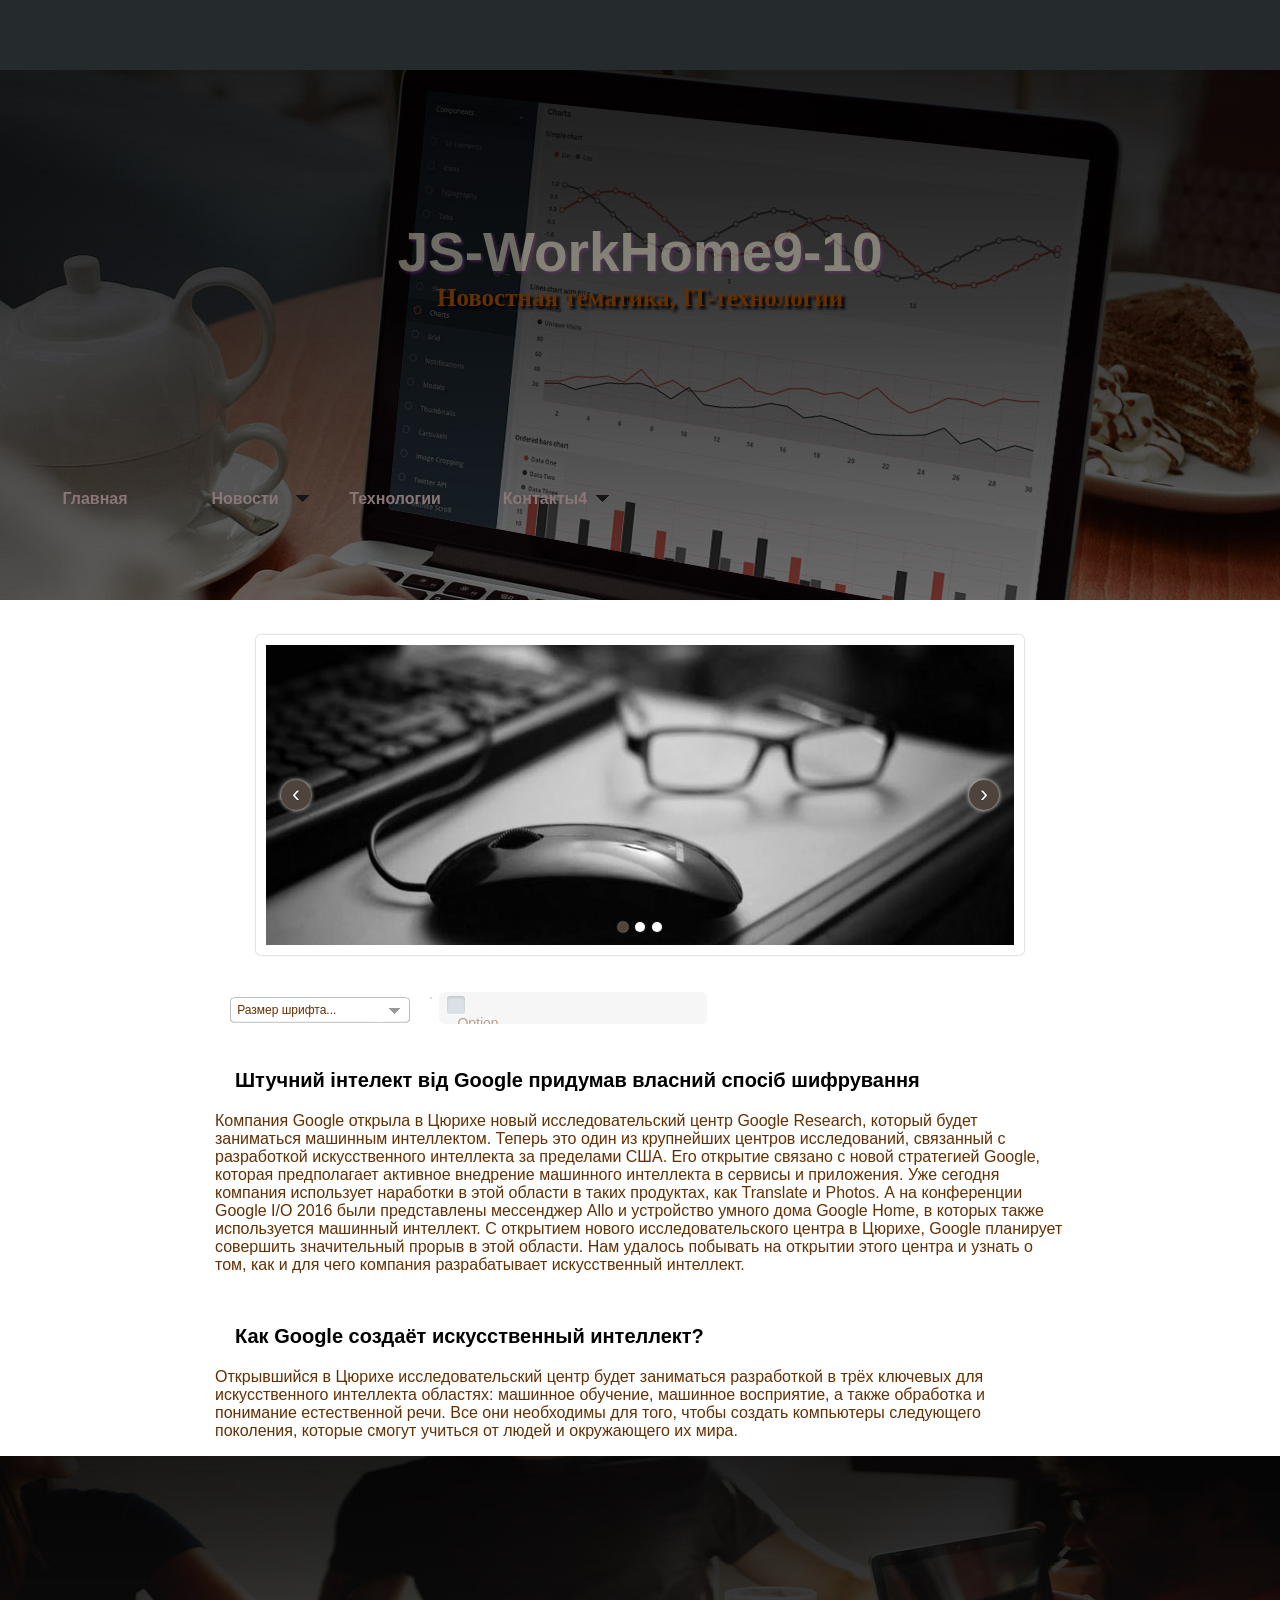
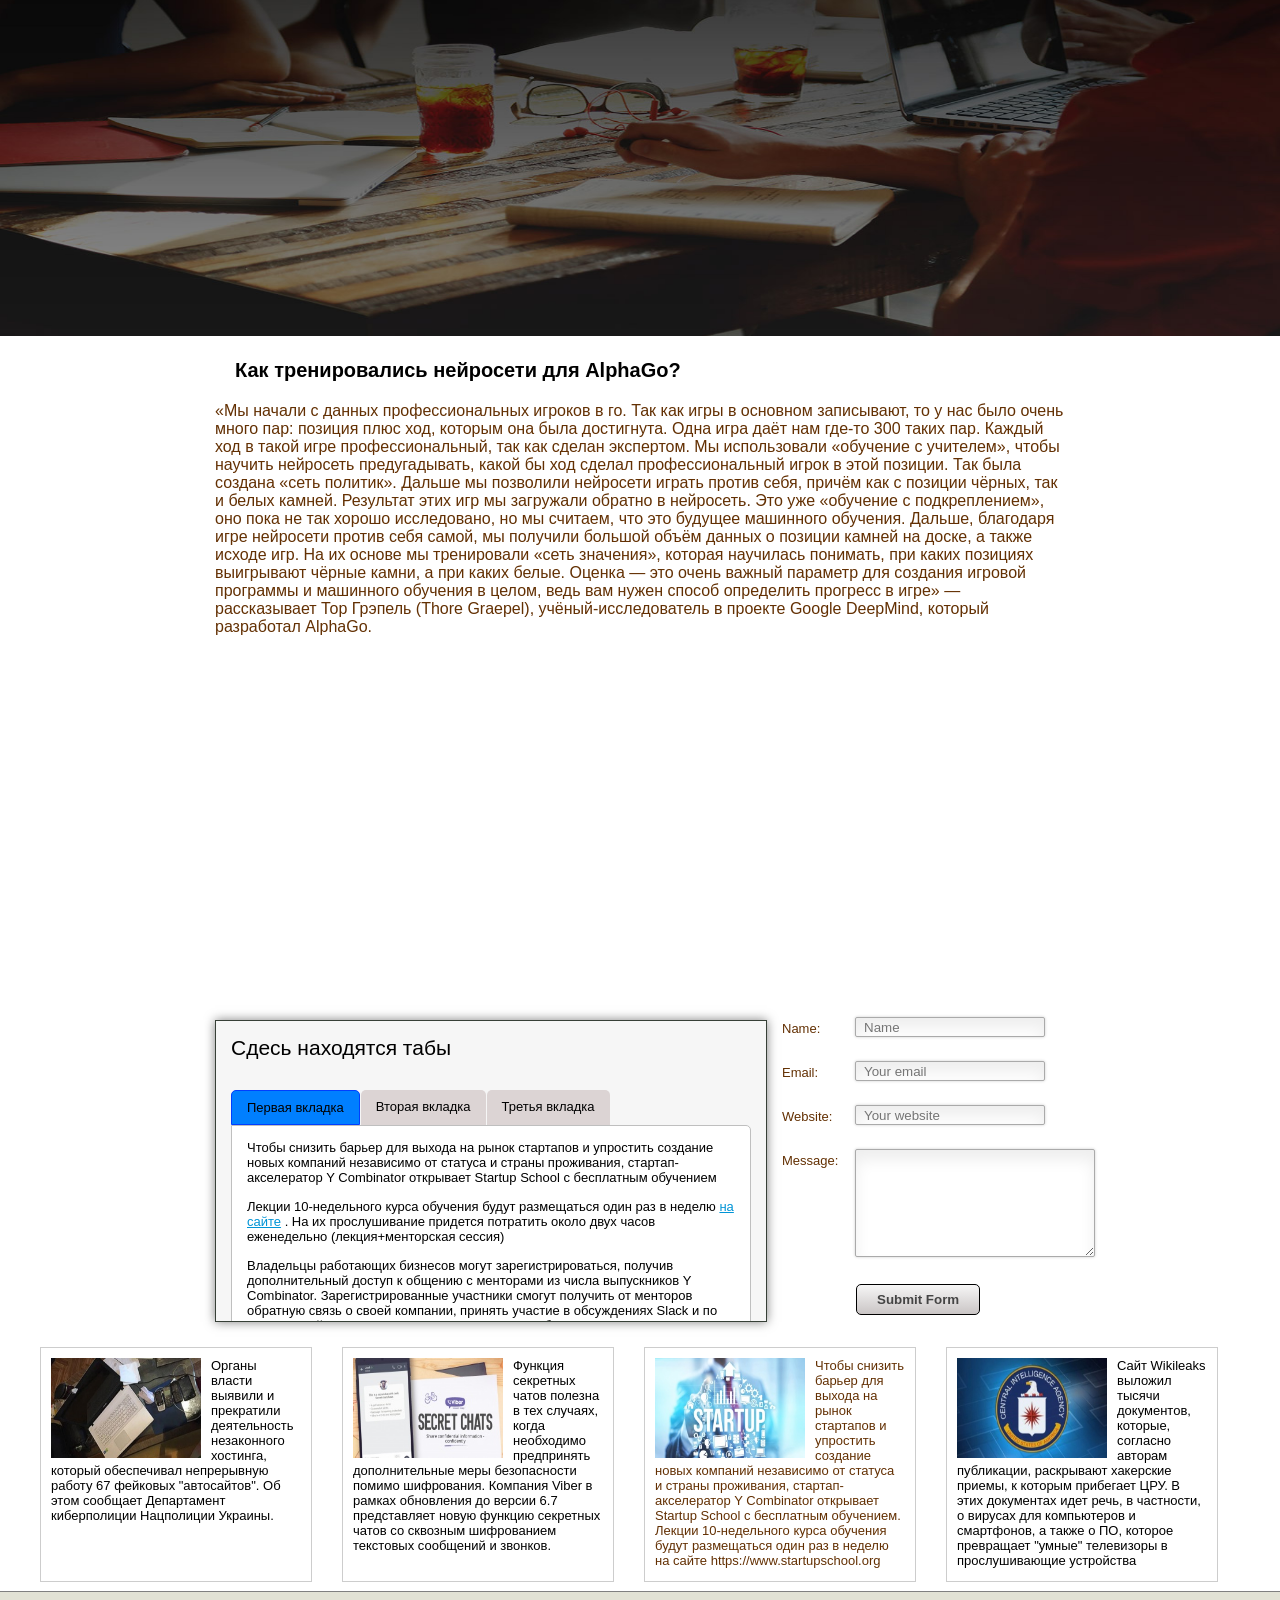
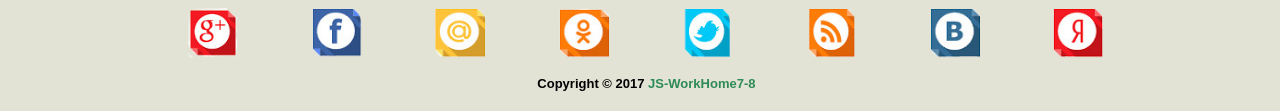
<file: index.html>
<!DOCTYPE html>
<html>
	<head>
		<title>JS-WorkHome9-10</title>
		<meta charset="UTF-8"/>
		<meta name="viewport" content="width=device-width, initial-scale=1.0" />
		<link href="css/style.css" rel="stylesheet" type="text/css" />
		<link href="css/jcarousel-style.css" rel="stylesheet" type="text/css" />

		<link href="css/cusel.css" rel="stylesheet" type="text/css" />
		<link href="css/checkbox.css" rel="stylesheet" type="text/css" />

		<script src="js/jquery-1.10.2.min.js" type="text/javascript"></script>		
		<script src="js/script-tabs.js"></script>
		<script src="js/jquery-tooltip.js"></script>

		<script src="js/modernizr.js"></script>

		<script src="js/cusel/jquery.js"></script>
		<script src="js/cusel/jquery.mousewheel.js"></script>
		<script src="js/cusel/jquery-migrate-1.1.1.min.js"></script>
		<script src="js/cusel/jScrollPane.js"></script>
		<script src="js/cusel/script-cusel.js"></script>	 
	</head>
	
<body>
	    <div id="header_top"></div>
		
		<div id="header">
		    <h1>JS-WorkHome9-10</h1>
			<h2  title="JS-WorkHome9-10" style="">Новостная тематика, IT-технологии</h2>

            <menu id='hmenu'>
			    <ul class="menu">
			    <div><a href='#'>Главная</a></div>
				    <div onmouseover='toggleMenu(event,this)' onmouseout='parentMenuOut(event,this)'>
					    <a class='subm1'>Новости</a>
					    <div class='js_submenu' onmouseout='toggleMenu(event,this)'>
						  	<ul>
						  		<li><a href=''>Новости21</a></li>
								<li><a href=''>Новости22</a></li>
								<li onmouseover='toggleMenu(event,this)' onmouseout='parentMenuOut(event,this)'>
									<a class='subm0' href='' >Новости23</a>
									<div class='js_submenu' onmouseout='toggleMenu(event,this)'>
										<ul>
											<li onmouseover='toggleMenu(event,this)' onmouseout='parentMenuOut(event,this)'>
												<a class='subm0' href=''>Новости231</a>
												<div class='js_submenu' onmouseout='toggleMenu(event,this)'>
													<ul>
														<li><a href=''>Новости2311</a></li>
														<li ><a href=''>Новости2312</a></li>
														<li ><a href='' >Новости2313</a></li>
														<li><a href=''>Новости2314</a></li>
													</ul>
												</div>
											</li>
											<li><a href=''>Новости232</a></li>
										</ul>
									</div>	
								</li>
								<li><a href=''>Новости24</a></li>
						  	</ul>
					    </div>
				    </div>
				    <div><a href='#'>Технологии</a></div>
					<div onmouseover='toggleMenu(event,this)' onmouseout='parentMenuOut(event,this)'>
				  		<a class='subm1' href=''>Контакты4</a>
				  		<div class='js_submenu' onmouseout='toggleMenu(event,this)'>
							<ul>
								<li><a href=''>Контакты41</a></li>
								<li><a href=''>Контакты42</a></li>
								<li><a href=''>Контакты43</a></li>
							</ul>
						</div>
				    </div>
				</ul>
            </menu>
		</div>	
		<div class="content"  style="max-width: 860px"  >

			<div class="stage-wrapper clearfix">
		        <div class="stage clearfix">
		            <div class="stage-container">
		                <div class="jcarousel-wrapper">
		                    <div class="jcarousel" data-jcarousel="true">
		                        <ul class="clearfix" style="transition-duration: 0s; transition-timing-function: ease; transition-property: all; transform: translate3d(0px, 0px, 0px);">
		                            <li style="width: 748px;"><img src="images/office1.jpg" width="748" height="300" alt=""></li>
		                            <li style="width: 748px;"><img src="images/office2.jpg" width="748" height="300" alt=""></li>
		                            <li style="width: 748px;"><img src="images/office3.jpg" width="748" height="300" alt=""></li>
		                        </ul>
		                    </div>
		                    <a href="#" class="jcarousel-control-prev" data-jcarouselcontrol="true">‹</a>
		                    <a href="#" class="jcarousel-control-next" data-jcarouselcontrol="true">›</a>

		                    <p class="jcarousel-pagination" data-jcarouselpagination="true"><a href="http://sorgalla.com/jcarousel/#1" class="active">1</a><a href="#">2</a><a href="#">3</a></p>
		                </div>
		            </div>
		        </div>
		    </div>
			<div class="clear"></div>
			
			<div class="lineForm overflow-block">
				<label></label>
				<select class="left" id="" name="country" onchange= "onchange_size(this)">
			  		<option selected="selected" value="">Размер шрифта...</option>
			  		<option value="1">Размер "1"</option>
			  		<option value="2">Размер "2"</option>
			  		<option value="3">Размер "3"</option>
			  		<option value="4">Размер "4"</option>
			  		<option value="5">Размер "5"</option>
			  		<option value="6">Размер "6"</option>
			  		<option value="7">Размер "7"</option>
			  		<option value="8">Размер "8"</option>
			  		<option value="9">Размер "9"</option>
			  		<option value="10">Размер "10"</option>
				</select>
			</div>

			<section id="section_first">
				<div class="input">
					<input type="checkbox" >
					<label class="input" for="option3"> Option 1 </label></br>
					
					
					<input type="checkbox" >
					<label class="input" for="option3"> Option 2 </label></br>
					
					<input type="checkbox" >
					<label class="input" for="option4"> Option 3 </label></br>
		
				</div>
			</section>	
			<section id="section_last" style="display: none; background-color: rgba(158, 158, 158, 0.2); border-radius: 6px; padding: 5px 470px 5px 40px;">
				<form>
					<input id="option2" type="checkbox" >
					<label class="checkbox" for="option2"> Option 4 </label></br>
					
					<input id="option3" type="checkbox" >
					<label class="checkbox" for="option3"> Option 5 </label></br>
					
					<input id="option4" type="checkbox" >
					<label class="checkbox" for="option4"> Option 6 </label></br>
		
				</form>
			</section>	
			<div class="clear"></div>
		
				<div>	
				   <h3 ><strong>Штучний інтелект від Google придумав власний спосіб шифрування</strong></h3>
				   <p title="text" class="text" id="text">
						Компания Google открыла в Цюрихе новый исследовательский центр Google Research,
						который будет заниматься машинным интеллектом. Теперь это один из крупнейших 
						центров исследований, связанный с разработкой искусственного интеллекта за 
						пределами США. Его открытие связано с новой стратегией Google, которая 
						предполагает активное внедрение машинного интеллекта в сервисы и приложения. 
						Уже сегодня компания использует наработки в этой области в таких продуктах,
						как Translate и Photos. А на конференции Google I/O 2016 были представлены 
						мессенджер Allo и устройство умного дома Google Home, в которых также 
						используется машинный интеллект. С открытием нового исследовательского 
						центра в Цюрихе, Google планирует совершить значительный прорыв в этой 
						области. Нам удалось побывать на открытии этого центра и узнать о том, 
						как и для чего компания разрабатывает искусственный интеллект.
				   </p>
				   </br>
				  
				   <h3>Как Google создаёт искусственный интеллект?</h3>
				   <p class="">
						Открывшийся в Цюрихе исследовательский центр будет заниматься разработкой 
						в трёх ключевых для искусственного интеллекта областях: машинное обучение, 
						машинное восприятие, а также обработка и понимание естественной речи.
						Все они необходимы для того, чтобы создать компьютеры следующего поколения, 
						которые смогут учиться от людей и окружающего их мира.
				   </p>	   
				</div>
		</div>
				<div class="clear"></div>

				<div class="fon">
				    <img src = "images/bg2.jpg" class="" alt="картинка" title="" />
				</div>
		     
				<div class="content" style="max-width: 860px">
					<h3>Как тренировались нейросети для AlphaGo?</h3>	
					<p class="text">
						«Мы начали с данных профессиональных игроков в го. Так как игры в основном 
						записывают, то у нас было очень много пар: позиция плюс ход, которым она 
						была достигнута. Одна игра даёт нам где-то 300 таких пар. Каждый ход в такой 
						игре профессиональный, так как сделан экспертом. Мы использовали «обучение с 
						учителем», чтобы научить нейросеть предугадывать, какой бы ход сделал 
						профессиональный игрок в этой позиции. Так была создана «сеть политик». 
						Дальше мы позволили нейросети играть против себя, причём как с позиции чёрных,
						так и белых камней. Результат этих игр мы загружали обратно в нейросеть. 
						Это уже «обучение с подкреплением», оно пока не так хорошо исследовано, 
						но мы считаем, что это будущее машинного обучения. Дальше, благодаря игре 
						нейросети против себя самой, мы получили большой объём данных о позиции камней 
						на доске, а также исходе игр. На их основе мы тренировали «сеть значения», 
						которая научилась понимать, при каких позициях выигрывают чёрные камни, а при 
						каких белые. Оценка — это очень важный параметр для создания игровой программы
						и машинного обучения в целом, ведь вам нужен способ определить прогресс в игре» — рассказывает Тор Грэпель (Thore Graepel), учёный-исследователь в проекте Google DeepMind, который разработал AlphaGo.
					</p>
				</div>
				
	    <div class="content" style="max-width: 860px">
			<iframe style="" src="https://www.google.com/maps/embed?pb=!1m18!1m12!1m3!1d2541.867777474236!2d30.532261115175206!3d50.42493509708505!2m3!1f0!2f0!3f0!3m2!1i1024!2i768!4f13.1!3m3!1m2!1s0x40d4cf1a98f591a5%3A0xb201d076928c804e!2z0LLRg9C70LjRhtGPINCE0LLQs9C10L3QsCDQmtC-0L3QvtCy0LDQu9GM0YbRjywgMzYsINCa0LjRl9CyLCDQo9C60YDQsNC40L3QsCwgMDExMzM!5e0!3m2!1sru!2sua!4v1489599118522" width="860" height="350" frameborder="0" style="border:0" allowfullscreen>ss		
			</iframe>
		</div>

		<div class="content" style="max-width: 860px">
			<div> 
				<iframe name="tabs" src="moduli/frame.html" frameborder="0" class="iframe" id="tabs";></iframe>
			</div>
			
			
			<form class="contact_form" action="#" method="post" name="contact_form" style="">
		    	<ul>

			        <li>
			            <label for="name">Name:</label>
			            <input  type="text"  placeholder="Name" required />
			            <span class="form_hint">Name</span>
			        </li>
			       <li>
		                <label for="email">Email:</label>
		                <input type="email" name="email" placeholder="Your email" required />
		                <span class="form_hint">Your email</span>
		            </li>		      
			        <li>
			            <label for="website">Website:</label>
			            <input  type="text" name="email" placeholder="Your website" required/>
			            <span class="form_hint">Your website</span>
			        </li>
			        <li>
		                <label for="message">Message:</label>
		                <textarea name="message" cols="40" rows="6" required ></textarea>
		            </li>
			        <li>
			        	<button class="submit"  type="submit">Submit Form</button>
			        </li>
		    	</ul>
			</form>	
		</div>
		<div class="clear"></div>	

		<div class="content_bootom">						
			<div class="content1">				
				<p style="padding-bottom: 45px;" class="text">
					<a href="#"><img src="images/kiberpolicija.jpg" alt="" title="" class="lefting"/></a>
					Органы власти выявили и прекратили деятельность незаконного хостинга, который обеспечивал непрерывную работу 67 фейковых "автосайтов". Об этом сообщает Департамент киберполиции Нацполиции Украины.
				</p>
			</div>
			<div class="content1" >				
				<p style="padding-bottom: 15px;">
					<a href="#"><img src="images/viber.jpg" alt="" title="" class="lefting"/></a>
					Функция секретных чатов полезна в тех случаях, когда необходимо предпринять дополнительные меры безопасности помимо шифрования. Компания Viber в рамках обновления до версии 6.7 представляет новую функцию секретных чатов со сквозным шифрованием текстовых сообщений и звонков.
				</p>
			</div>
			<div class="content1  >				
				<p>
					<a href="#"><img src="images/startup.jpg" alt="" title="" class="lefting" style="color: #000;" /></a>
					Чтобы снизить барьер для выхода на рынок стартапов и упростить создание новых компаний независимо от статуса и страны проживания, стартап-акселератор Y Combinator открывает Startup School с бесплатным обучением.
					Лекции 10-недельного курса обучения будут размещаться один раз в неделю на сайте https://www.startupschool.org
				</p>
			</div>
			<div class="content1 text" >				
				<p>
					<a href="#"><img src="images/wikileaks.jpg" alt="" title="" class="lefting"/></a>
					Сайт Wikileaks выложил тысячи документов, которые, согласно авторам публикации, раскрывают хакерские приемы, к которым прибегает ЦРУ. В этих документах идет речь, в частности, о вирусах для компьютеров и смартфонов, а также о ПО, которое превращает "умные" телевизоры в прослушивающие устройства
				</p>
			</div>
						
		</div>
		<div class="clear"></div>

		<article id= "footer">
			<a href="https://www.google.com.ua/?gfe_rd=cr&ei=k2H_V8vQDo-EtAGEu5ywDA&gws_rd=ssl" target="blank" style="padding-left: 60px;"><img src="images/google.png" alt="google" title="google" /></a>
			<a href="https://uk-ua.facebook.com/" target="blank"><img src="images/faceboock.png" alt="faceboock" title="faceboock" /></a>				
			<a href="https://mail.ru/" target="blank"><img src="images/mail.png" alt="mail" title="mail" /></a>
			<a href="https://ok.ru/" target="blank"><img src="images/Odnoklasniki.png" alt="Odnoklasniki" title="Odnoklasniki" /></a>
			<a href="https://twitter.com/?lang=ru" target="blank"><img src="images/twiter.png" alt="twiter" title="twiter" /></a>
			<a href="https://en.wikipedia.org/wiki/Tribble" target="blank"><img src="images/triblle.PNG" alt="triblle" title="triblle" /></a>
			<a href="http://vkontakte.ru/" target="blank"><img src="images/VK.png" alt="VK" title="VK" /></a>
			<a href="https://www.yandex.ua/" target="blank"><img src="images/Яndex.png" alt="Яndex" title="Я"/></a>
			<h6>Copyright &#169; 2017<span> JS-WorkHome7-8</span></h6>
		</article>

	  <script src="js/jquery.jcarousel.min.js"></script>

	<script>
        $(function () {
            var jcarousel = $('.jcarousel');

            jcarousel
                    .on('jcarousel:reload jcarousel:create', function () {
                        jcarousel.jcarousel('items').width(jcarousel.innerWidth());
                    })
                    .jcarousel({
                        wrap: 'circular',
                        transitions: Modernizr.csstransitions ? {
                            transforms:   Modernizr.csstransforms,
                            transforms3d: Modernizr.csstransforms3d,
                            easing:       'ease'
                        } : false
                    });

            $('.jcarousel-control-prev')
                    .on('jcarouselcontrol:active', function() {
                        $(this).removeClass('inactive');
                    })
                    .on('jcarouselcontrol:inactive', function() {
                        $(this).addClass('inactive');
                    })
                    .jcarouselControl({
                        target: '-=1'
                    });

            $('.jcarousel-control-next')
                    .on('jcarouselcontrol:active', function() {
                        $(this).removeClass('inactive');
                    })
                    .on('jcarouselcontrol:inactive', function() {
                        $(this).addClass('inactive');
                    })
                    .on('click', function(e) {
                        e.preventDefault();
                    })
                    .jcarouselControl({
                        target: '+=1'
                    });

            $('.jcarousel-pagination')
                    .on('jcarouselpagination:active', 'a', function() {
                        $(this).addClass('active');
                    })
                    .on('jcarouselpagination:inactive', 'a', function() {
                        $(this).removeClass('active');
                    })
                    .on('click', function(e) {
                        e.preventDefault();
                    })
                    .jcarouselPagination({
                        item: function(page) {
                            return '<a href="#' + page + '">' + page + '</a>';
                        }
                    });
        });
    </script>

     <script>
		$(document).ready(function(){

			//$("#section_last").css({display:'none'});

			$("#section_first").hide({
					effect: "drop",
					//easing: "linear",
					//times: 5,
					duration: 2000
					//effect: "drop",
					//size: 1,
					//duration: 2000
			});

			$("#section_last").show({
					effect: "drop",
					//easing: "liner",
					//'direction': "up",
					size: 40,
					duration: 4000
			});
		});
	</script>

	<script>
		//var text = document.getElementById("text");
		var text = document.querySelector('#text');

		function onchange_size(el) {
        	text.style.fontSize = el.value + "px"
        }
	</script>

	<script src="js/menu.js" type="text/javascript"></script>
    <script src="js/cusel/cusel.js"></script>

</body>
</html>
</file>
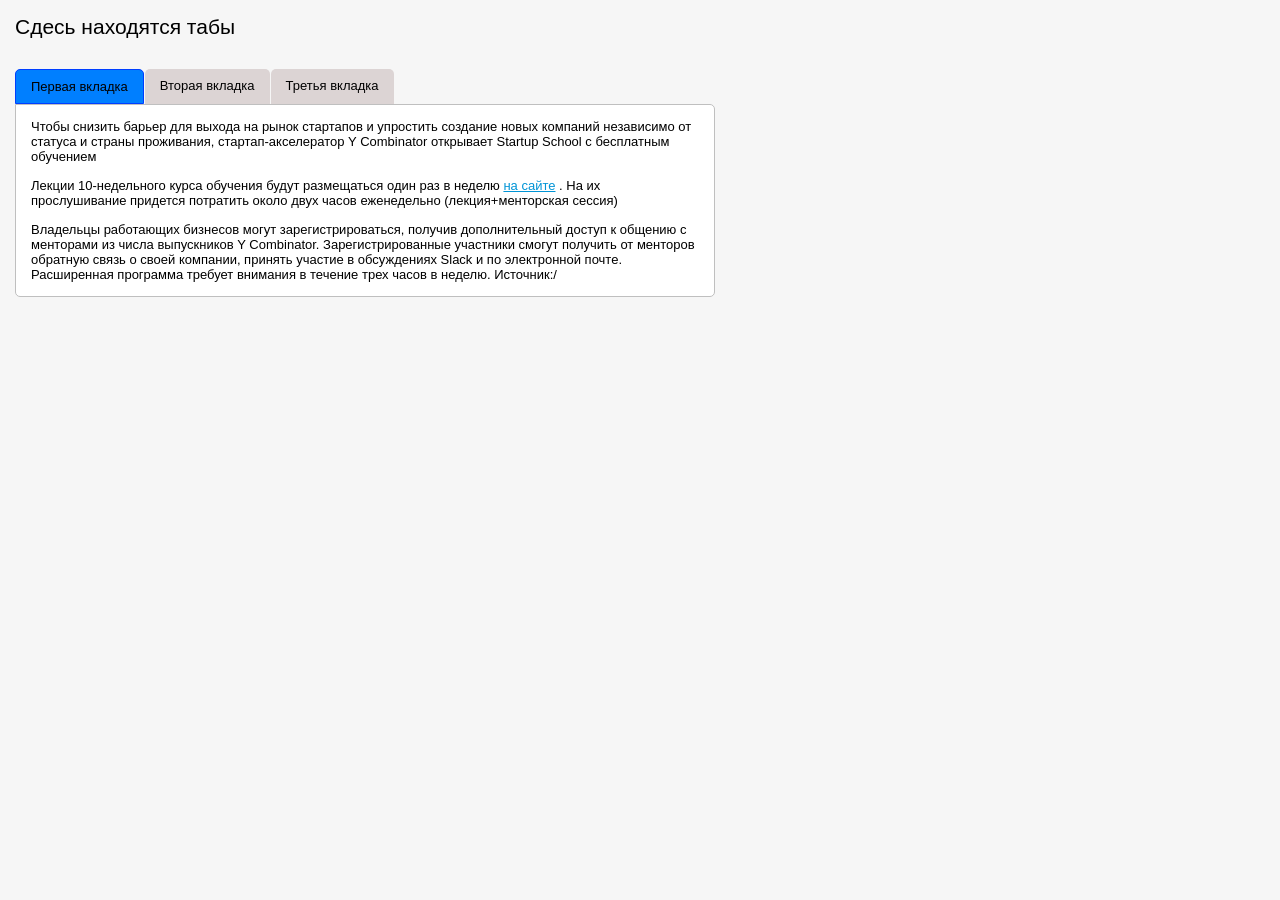
<file: moduli/frame.html>
<!DOCTYPE html>
<html>
	<head>
	<meta charset="UTF-8"/>
	<title>frame</title>
	<link href="../css/style-tabs.css" rel="stylesheet" type="text/css" />
	<script src="../js/jquery-1.10.2.min.js" type="text/javascript"></script>
	
	</head>

	<body>
		<h1 OnClick="alert('Сдесь находятся табы')">Сдесь находятся табы</h1>
		<div class="tabs">

			<ul class="tabs__caption">
				<li class="active">Первая вкладка</li>
				<li>Вторая вкладка</li>
				<li>Третья вкладка</li>
			</ul>

			<div class="tabs__content  active">
				<p>Чтобы снизить барьер для выхода на рынок стартапов и упростить создание новых компаний независимо от статуса и страны проживания, стартап-акселератор Y Combinator открывает Startup School с бесплатным обучением</p>
				<p>Лекции 10-недельного курса обучения будут размещаться один раз в неделю <a href="https://www.startupschool.org/">на сайте</a> . На их прослушивание придется потратить около двух часов еженедельно (лекция+менторская сессия)</p>
				<p>Владельцы работающих бизнесов могут зарегистрироваться, получив дополнительный доступ к общению с менторами из числа выпускников Y Combinator. Зарегистрированные участники смогут получить от менторов обратную связь о своей компании, принять участие в обсуждениях Slack и по электронной почте. Расширенная программа требует внимания в течение трех часов в неделю.
				<a href="https://delo.ua"></a> Источник:/</p>

			</div>

			<div class="tabs__content">
				<p>Сайт Wikileaks выложил тысячи документов, которые, согласно авторам публикации, раскрывают хакерские приемы, к которым прибегает ЦРУ. В этих документах идет речь, в частности, о вирусах для компьютеров и смартфонов, а также о ПО, которое превращает "умные" телевизоры в прослушивающие устройства</p>

				<p>Согласно этому массиву документов, в арсенале кибероружия, якобы имеющемся у Центрального разведывательного управления США, есть вирусы, которые могут заразить компьютеры с операционными системами Windows, Android, iOS, OSX и Linux, а также интернет-роутеры.</p>

				<p>Часть этого программного обеспечения, как утверждается, была разработана в США, однако британская разведка МИ-5 помогла американцам в разработке софтвера для проникновения в телевизоры Samsung.</p>

				<p>Если верить документам от июня 2014 года, хакерская атака против телевизоров Samsung серии F8000 носила кодовое название Weeping Angel ("Плачущий ангел").
				</p>
			</div>

			<div class="tabs__content">
				<p>Компания Viber в рамках обновления до версии 6.7 представляет новую функцию секретных чатов со сквозным шифрованием текстовых сообщений и звонков<a href="https://delo.ua/tech/viber-zapustil-sekretnye-chaty-328953/">Источник:</a></p>

				<p>Что такое функция секретных чатов:</p>

				<p>1. В секретных чатах можно установить таймер самоуничтожения для всех сообщений, отправляемых в чат.</p>
				<p>2. В секретных чатах отключена функция пересылки сообщений.</p>
				<p>3.Если один из участников попытается сделать скриншот переписки, эта функция будет либо полностью недоступна, либо остальные участники немедленно получат сообщение об этом прямо в окне чата.</p>
				<p>4. В то же время любая коммуникация пользователей по-прежнему защищена по технологии сквозного шифрования Viber и недоступна третьим лицам.</p>
				<p>Мессенджер позволяет вести одновременно два чата с одним и тем же собеседником или группой, при этом один из чатов будет обычным, а второй — секретным. Пользователи смогут узнать, какой из этих двух чатов является секретным, по значку замка на иконке чата. Начало секретного чата из уже существующего обычного чата не приведет к удалению или замене обычного чата, а просто создаст отдельный чат.</p>
				<p>В обычных чатах Viber существует таймер самоуничтожения для отдельных сообщений, содержащих фотографии или видео, тогда как в секретных чатах предусмотрена возможность применить таймер самоуничтожения ко всем сообщениям, отправляемым в чат.</p>
				<p>Пользователи могут скрыть свои секретные чаты и вновь обращаться к ним позднее, указав PIN-код. Для этого после создания секретного чата необходимо найти его в списке чатов, сделать свайп влево и нажать на кнопку "Скрыть".</p>

			</div>

		</div>
		<script src="../js/script-tabs.js"></script>
		
	</body>
</html>
</file>
<file: css/style.css>
body {
	margin: 0;
	padding: 0;
	background-image: #fff;
	font: normal small "Trebuchet MS", Arial, Helvetica, sans-serif;
	color: #633003;
}
a{
	text-decoration: none;
	color: #888A35;
	font-size: 55px;
    text-shadow: #944646 2px 2px 3px;
}
.clear{
	clear: both;
}
/* ===================================== header ===================================== */
#header_top {
    background-color: #252b2c;
    padding: 35px 0px;
}
#header{
	background: url("../images/header.jpg") no-repeat;
	height: 530px;
	text-align:  center;
	
}

#header h1{
	margin: 0 auto;
	text-decoration: none;
	padding-top: 150px;	
	opacity: 0.4; 
	font-size: 55px;
    color: cornsilk;
	text-shadow: #7f358c 2px 2px 3px;
}
#header h2{
	text-shadow: black 3px 3px 3px;
	font-size: 25px;
	font-family: segoe print;
	width: 540px; 
	margin: 0 auto
}
/* ===== menu =====*/
#hmenu{
	font-size: 14px;
    margin: 0;
    padding: 0;
	padding-top: 170px;
	margin-left: 20px;
    list-style-type: none;
    text-align: center;
    float: left;
    width: 700px;
    position:relative;
    z-index:10; 
	/*

	text-align: center; 
	position:relative; 
	height:1%; z-index:10;
	*/
}
#hmenu div{float:left;	width: 150px;}
#hmenu ul {list-style:none;	margin:0; padding:0;}
#hmenu a {
	display: block;
  	height: 24px;
  	padding: 8px 15px 3px 15px;
	color: #8a7676;;
	text-decoration: none;
	border: none;
	text-shadow: none;
	font: bold 16px Arial;
	width: 120px;
}
#hmenu a:link, #hmenu a:visited { background-color:transparent;}
#hmenu a:hover { color: #bbae2b;  outline: 1px solid gray;	/*background-color:#dbfbcc;*/}
/*---Общая часть----*/
div.js_submenu{
  	visibility:hidden;
	position:absolute;
	width: 200px;
 	background-color:;
  	/*border:1px solid #00CC00;*/
}
/*Менюшки разного направления и ширины, поэтому две картинки и три смещения*/
a.subm0 {background: url(../images/arrow2.png) no-repeat 125px 8px transparent;}
a.subm1 {background: url(../images/arrow1.png) no-repeat 125px 8px transparent;}
#menu a.subm0{background-position: 175px 8px;}
* html #menu li, * html #hmenu li  {height: 24px;}

.menu {
	/*
	font-size: 14px;
    margin: 0;
    padding: 0;
	padding-top: 160px;
	margin-left: -20px;
    list-style-type: none;
    text-align: center;
    float: left;
    width: 700px;
    */	
}
/*
.menu a{
	text-decoration: none !important;
	color: #8a7676;
	padding: 5px 5px;
	font-weight: bold;
	font: bold 16px Arial;
	display: inline-block;
	width: 120px;
	float: left;
	border: none;
	text-shadow: none;
}
*/
/*
.menu a:hover {
  outline: 1px solid gray;
  color: #ccc;
  font-weight: normal;
}
*/
/* ===================================== content ========================================= */

.content{
	width: 850px !important;
}
select{
	margin: 0px 20px 30px 0;
	float: left;
}
input{
	margin-right: 20px;
}
section{
	float: left;
	margin: 20px 0 0 0;
}

.content{
	margin: 0 auto;
	
	position: relative;
}
.content h3{
	color: #000;
	padding-left: 20px;
	font-size: 20px;
}
.content p{
	font-size: 16px;
}
.fon img{
	height: 480px;
	width: 100%;
}
.iframe{
	margin: 15px auto; float: left; text-align: center; height: 300px; width: 550px; border: 1px solid #374037;  box-shadow: 0px 0px 10px rgba(0, 0, 0, 0.5);
}
.map{
	padding: 20px 0 50px 0;
	width: 800px; 
	height: 350px;
	left: 50%;
	top: 50%; 
	margin-left: -400px; 
	margin-top: -175px; 
	position: absolute;

}
.block-article{
	margin: 0 auto;
	width: 950px !important;
	position: relative;
}
.content1{
	width: 250px;
	//height: 300px;
	padding: 10px 10px 0 10px;
	border: 1px solid #cdcdcd;
	margin: 0 10px 10px 20px;
	float: left;
}
.content1 img{
	width: 150px;
	height: 100px;
}
.content1 p{
	color: #000;
	font-size: 13px;
    margin-top: 0px;
	padding-top: 0px;
}
.content1 a{
    font-size: 0;
    text-decoration: 
}
.content1 p{
		
}
.content1 p:hover{
    text-decoration: underline;	
}
.content_bootom{
	margin: 10px 0 10px 20px;
	display: block;
}
.center{
	margin: 0 auto;
}
/* ===================================== footer =========================================== */
#footer{
	background-color: #e2e2d5;
    padding: 15px 0px;
    padding-left: 10%;
	outline: 1px solid gray;
}
#footer img{
	width: 50px;
	height: 50px;
}
#footer a{
	margin: 0 auto;
	padding: 0 35px;
}
#footer h6{
	color: #000;
	text-align: center;
	margin: 5px 0 5px -10% ;
	font-size: 13px;	
}
span{
	color: #2E8B57;
}
.lefting{
	float:left;
    margin: 0 10px 0 0;
}
.content_float{
	float: left;
}

/* ===================================== forma =========================================== */

.contact_form{
	height: 220px;
	width: 200px;
	float: left;
	/*position: absolute;*/
}

.contact_form ul {
    width: 380px;
    list-style-type: none;
	list-style-position: outside;
	margin: 0px;
	padding: 0px;
}
.contact_form li{
	padding: 12px; 
	position: relative;
}
.contact_form label {
	width: 65px;
	margin-top: 1px;
	display: inline-block;
	float: left;
	padding: 3px;
}
.contact_form input {
	height: 8px; 
	width: 150px; 
	padding: 5px 8px;
}
.contact_form textarea {
	padding: 8px; 
	width: 200px;
}
.contact_form button {
	margin-left: 77px;
}


.contact_form input:required{
	background: #fff no-repeat 98% center;
}
.contact_form input, .contact_form textarea { 
		border:1px solid #aaa;
		box-shadow: 0px 0px 3px #ccc, 0 10px 15px #eee inset;
		border-radius:2px;
		padding-right:30px;
}
.contact_form input:focus, .contact_form textarea:focus {
	background: #fff; 
	border:1px solid #555; 
	box-shadow: 0 0 3px #aaa; 
	/*padding-right:70px;*/
}

/* === HTML5 validation styles === */	
.contact_form input:required, .contact_form textarea:required {
	/*background: #fff url(images/red_asterisk.png) no-repeat 98% center;*/
}
.contact_form input:required:valid, .contact_form textarea:required:valid {
	background: #fff url(../images/valid.png) no-repeat 98% center;
	box-shadow: 0 0 5px #5cd053;
	border-color: #28921f;
}
.contact_form input:focus:invalid, .contact_form textarea:focus:invalid {
	background: #fff url(../images/invalid.png) no-repeat 98% center;
	box-shadow: 0 0 5px #d45252;
	border-color: #b03535
}
input:activ, :hover, :focus{
	outline: 0;
	outline-offset: 0;
	box-shadow: 0;
}

/* === Form hints === */
.form_hint {
	background: #d45252;
	border-radius: 3px 3px 3px 3px;
	color: white;
	margin-left:8px;
	padding: 1px 6px;
	z-index: 999; /* hints stay above all other elements */
	position: absolute; /* allows proper formatting if hint is two lines */
	display: none;
}
.form_hint::before {
	content: "\25C0";
	color:#d45252;
	position: absolute;
	top:1px;
	left:-6px;
}
.contact_form input:focus + .form_hint {display: inline;}
.contact_form input:required:valid + .form_hint {background: #28921f;}
.contact_form input:required:valid + .form_hint::before {color:#28921f;}

/* === Button Style === */
button.submit {
	background-color: #f6f6f6;
	background: -webkit-gradient(linear, left top, left bottom, from(#f6f6f6), to(#cac5c5));
	background: -webkit-linear-gradient(top, #f6f6f6, #cac5c5);
	background: -moz-linear-gradient(top, #f6f6f6, #cac5c5);
	background: -ms-linear-gradient(top, #f6f6f6, #cac5c5);
	background: -o-linear-gradient(top, #f6f6f6, #cac5c5);
	background: linear-gradient(top, #f6f6f6, #cac5c5);
	border: 1px solid #000;
	
	border-radius: 3px;
	-webkit-border-radius: 5px;
	-moz-border-radius: 3px;
	-ms-border-radius: 3px;
	-o-border-radius: 3px;
	box-shadow: inset 0 1px 0 0 #f6f6f6;
	-webkit-box-shadow: 0 1px 0 0#f6f6f6 inset ;
	-moz-box-shadow: 0 1px 0 0 #f6f6f6 inset;
	-ms-box-shadow: 0 1px 0 0 #f6f6f6 inset;
	-o-box-shadow: 0 1px 0 0 #f6f6f6inset;
	color: #454545;
	font-weight: bold;
	padding: 7px 20px;
	text-align: center;
}
button.submit:hover {
	opacity:.85;
	cursor: pointer; 
}
button.submit:active {
	
	box-shadow: 0 0 10px 5px #414240 inset; 
	-webkit-box-shadow:0 0 10px 5px #414240 inset ;
	-moz-box-shadow: 0 0 10px 5px #414240 inset;
	-ms-box-shadow: 0 0 10px 5px #414240inset;
	-o-box-shadow: 0 0 10px 5px #414240 inset;	
}



/*
	styles for select
*/

.left {
	width: 180px;
}

.cusel,
.cuselFrameRight,
.jScrollArrowUp,
.jScrollArrowDown {
	background: url(../images/select_bg.png) no-repeat;
}
.cusel { /* общий вид селекта включая стрелку справа */
	height: 26px;
	background-position: left top;
	display: inline-block;
	position: relative;
	cursor: pointer;
	font-size: 14px;
}
.cuselFrameRight { /* левая часть селект. обычно скругление и левая граница */
	position: absolute;
	z-index: 2;
	top: 0;
	right: 0;
	height: 100%;
	width: 42px;
	background-position: right top;
}

.cuselText { /* контейнер для отображенного текста селект */
	height: 14px;
	padding: 6px 0 0 7px; /* подбираем отступы и высоту для видимого текста в селекте */
	cursor: pointer;
	overflow: hidden;
	position: relative;
	z-index: 1;
	font: 12px Arial, "Helvetica CY", "Nimbus Sans L", sans-serif; /* шрифты */
	position: absolute;
	top: 0;
	left: 0;
}
.cusel-scroll-pane > span { /* оформление оптиона */
	display: block;
	cursor: pointer;
	white-space: nowrap;
	padding: 2px 15px 2px 5px; /* паддинг справа - это отступ текста от ползунка */
	zoom: 1;
}
.cusel-scroll-pane > span:hover,
.cusel-scroll-pane .cuselOptHover { /* реакция оптиона на наведение */
	background: Highlight;
	color: #fff;
}
.cusel-scroll-wrap .cuselActive { /* оформление активного оптиона в списке */
	background: #CC0000;
	color: #fff;
	cursor: default;
}

/*
	styles for focus and hover
*/
.cusel:hover,
.cusel:hover .cuselFrameRight,
.cusel:focus,
.cusel:focus .cuselFrameRight {
	background-image: url(../images/select_bg_focus.png);
}


/*
	styles for disabled select
*/
.cusel.classDisCusel,
.cusel.classDisCusel .cuselFrameRight {
	background-image: url(../images/select_bg.png);
  filter: alpha(opacity=65);
  opacity: .65;
	cursor: default;
}
.classDisCusel .cuselText {
	cursor: default;
}

/* Dropdown box for elements */
#cuselBox {
  position: absolute;
  z-index: 9999;
}
</file>
<file: css/jcarousel-style.css>
/*@import '//fonts.googleapis.com/css?family=Lato:400,400italic|Arvo:700,400,400italic';
*/


@media (max-width: 600px) {
    .home .logo-wrapper h1 {
        font-size: 50px;
        letter-spacing: -2px;
    }

    .home .logo-wrapper h2 {
        font-size: 12px;
    }
}



body {
  
}
#wrapper {
    width: 100%;
}
.logo-wrapper {
    position: relative;
    min-width: 768px;
    height: 80px;
    background: url("img/bg.jpg") repeat scroll 0 0 #F0EFE7;
}
.stage-wrapper {
   
}
.nav-wrapper {
    background-color: #fdfdf6;
    box-shadow: 0 0 2px rgba(0, 0, 0, 0.1);
    min-width: 768px;
    position: relative;
}
.content-wrapper {
    padding-bottom: 30px;
}
.home .content-wrapper {
    padding-top: 20px;
}
.footer-wrapper {
    padding: 10px 0;
    background: #fdfdf6;
    border-top: 1px solid #E2E0D8;
    font-family: 'Arvo','Helvetica Neue', Helvetica, Arial, sans-serif;
    font-size: small;
}
.footer-wrapper a {
    color: #4E443C;
    text-decoration: none;
}
.footer-wrapper a:hover {
    text-decoration: underline;
}
.logo,
.nav,
.stage,
.content,
.footer {
    position: relative;
    max-width: 768px;
    margin: auto;
}
.stage {
    padding: 35px 0;
}
.nav {
    padding: 10px 0;
}
.version {
    font-family: 'Arvo', 'Helvetica Neue', Helvetica, Arial, sans-serif;
    font-weight: normal;
    font-size: 13px;
    color: #9A9994;
    text-shadow: 0 1px 0 rgba(255, 255, 255, 0.75), 0 0 30px rgba(255, 255, 255, 0.75);
    position: absolute;
    top: 38px;
    right: 0;
    font-style: italic;
    opacity: .5;
}
.title {
    line-height: 80px;
    margin: 0;
    font-family: 'Arvo', 'Helvetica Neue', Helvetica, Arial, sans-serif;
    font-weight: bold;
    font-size: 36px;
    text-decoration: none;
    color: #F14E32;
    text-shadow: 0 1px 0 rgba(255, 255, 255, 0.75), 0 0 30px rgba(255, 255, 255, 0.75);
    letter-spacing: -1px;
    float: left;
}
.title .small {
    font-weight:normal;
    font-size: 16px;
    line-height: 16px;
    color: #9A9994;
    letter-spacing: 0px;
}
.nav ul {
    list-style:none;
    padding: 0;
    margin: 0;
}
.nav li {
    display: inline-block;
}
.nav li.download {
    float:right;
}
.nav a {
    display: block;
    text-decoration: none;
    font-family: 'Arvo', 'Helvetica Neue', Helvetica, Arial, sans-serif;
    font-weight:bold;
    font-size: 14px;
    color: #fff;
    text-shadow: 0 1px 0 rgba(0,0,0, 0.15);
    border-radius: 6px;
    padding: 5px 15px;
    background: #4E443C;
    box-shadow: rgba(255,255,255, 0.75) 0 1px 0;
}
.nav a:hover {
    background-color: #9A9994;
    box-shadow: rgba(255,255,255, 0.75) 0 1px 0, rgba(0,0,0, 0.15) 0 1px 3px inset;
}
.nav li.download a {
    background-color: #F14E32;
}
.nav li.download-zip a {
    padding-left: 47px;
    background: #6B7985 url(../img/icon-zip.png) 10px 4px no-repeat;
}
.nav li.download-tar-gz a {
    padding-left: 47px;
    background: #6B7985 url(../img/icon-tar-gz.png) 10px 4px no-repeat;
    margin-right: 2px;
}
.nav li.download a:hover {
    background-color: #9A9994;
}

.anchor {
    bottom: 7%;
    cursor: pointer;
    display: block;
    left: 0;
    margin-left: -25px;
    padding-left: 25px;
    position: absolute;
    top: 0;
}
.anchor > * {
    display: none;
}
.anchor > *:before {
    content: '§';
    font-weight: normal;
    font-size: smaller;
    color: #9A9994;
}
*:hover> .anchor > * {
    bottom: 0;
    cursor: pointer;
    display: block;
    left: 0;
    position: absolute;
}

blockquote {
    margin-left: 0;
    margin-right: 0;
    padding: 12px 15px;
    background: #fdfdf6;
    border-radius: 3px;
    box-shadow: 0 0 2px #e2e0d8;
}
blockquote :first-child {
    margin-top: 0;
}

blockquote :last-child {
    margin-bottom: 0;
}

.teaser h3 {
    margin-top: 0;
}

.teaser-box {
    float: left;
    width: 42%;
    padding: 2%;
    display: block;
    text-decoration: none;
    text-align: center;
    color: #9a9994;
    background-color: #f0efe7;
    box-shadow: 0 0 5px inset rgba(0, 0, 0, 0.72);
    border-radius: 6px;
}

.teaser-box:hover,
.teaser-box:hover * {
    text-decoration: none !important;
}

.teaser-box:last-child {
    float: right;
}

.teaser-box h3 {
    color: #F14E32;
    font-size: 24px;
    line-height: 24px;
    margin: 0;
}

.teaser-box p {
    margin-bottom: 0;
}

.clearfix:before, .clearfix:after { content: "\0020"; display: block; height: 0; overflow: hidden; }
.clearfix:after { clear: both; }
.clearfix { zoom: 1; }

@media (max-width: 808px) {
    .logo-wrapper,
    .stage-wrapper,
    .nav-wrapper,
    .content-wrapper,
    .footer-wrapper {
        min-width: 0;
        padding-left: 20px;
        padding-right: 20px;
    }

    .title {
        text-align: center;
        display: block;
        float: none;
    }

    .title .small {
        display: none;
    }

    .version {
        top: 5px;
        font-size: 70%;
    }

    .nav {
        text-align: center;
    }

    .nav ul {
        display: inline-block;
    }

    .nav li.download {
        float: none;
    }
}

@media (max-width: 620px) {
    .nav li {
        float: none;
        display: block;
        margin-bottom: 5px;
    }

    .nav li:last-child {
        margin-bottom: 0;
    }
}

/**/

pre {
    background-color: #F9F9F9;
    font-size: 14px;
    line-height: 19px;
    overflow: auto;
    padding: 12px 15px;
    margin: 0;
    color: #333;
    box-shadow: 0 0 2px #E2E0D8;
    border-radius: 3px;
}

.highlight:before {
    font-family: 'Arvo','Helvetica Neue', Helvetica, Arial, sans-serif;
    color: #9A9994;
    font-size: x-small;
    text-align: right;
    display: block;
    padding-right: 5px;
    padding-bottom: 2px;
    margin-top: -1.5em;
}

.highlight-html:before,
.highlight-source-html:before {
    content: 'HTML';
}

.highlight-javascript:before,
.highlight-source-javascript:before,
.highlight-js:before,
.highlight-source-js:before {
    content: 'JavaScript';
}

.highlight-css:before,
.highlight-source-css:before {
    content: 'CSS';
}

.pl-hll { background-color: #ffffcc }
.pl-c { color: #999988; font-style: italic } /* Comment */
.pl-err { color: #a61717; background-color: #e3d2d2 } /* Error */
.pl-k { color: #000000; /* font-weight: bold */ } /* Keyword */
.pl-o { color: #000000; /* font-weight: bold */ } /* Operator */
.pl-cm { color: #999988; font-style: italic } /* Comment.Multiline */
.pl-cp { color: #999999; /* font-weight: bold */; font-style: italic } /* Comment.Preproc */
.pl-c1 { color: #0086b3; /* font-style: italic */ } /* Comment.Single */
.pl-cs { color: #999999; /* font-weight: bold */; font-style: italic } /* Comment.Special */
.pl-gd { color: #000000; background-color: #ffdddd } /* Generic.Deleted */
.pl-ge { color: #000000; font-style: italic } /* Generic.Emph */
.pl-gr { color: #aa0000 } /* Generic.Error */
.pl-gh { color: #999999 } /* Generic.Heading */
.pl-gi { color: #000000; background-color: #ddffdd } /* Generic.Inserted */
.pl-go { color: #888888 } /* Generic.Output */
.pl-gp { color: #555555 } /* Generic.Prompt */
.pl-gs { /* font-weight: bold */ } /* Generic.Strong */
.pl-gu { color: #aaaaaa } /* Generic.Subheading */
.pl-gt { color: #aa0000 } /* Generic.Traceback */
.pl-kc { color: #000000; /* font-weight: bold */ } /* Keyword.Constant */
.pl-kd { color: #000000; /* font-weight: bold */ } /* Keyword.Declaration */
.pl-kn { color: #000000; /* font-weight: bold */ } /* Keyword.Namespace */
.pl-kp { color: #000000; /* font-weight: bold */ } /* Keyword.Pseudo */
.pl-kr { color: #000000; /* font-weight: bold */ } /* Keyword.Reserved */
.pl-kt { color: #0388A6; /* font-weight: bold */ } /* Keyword.Type */
.pl-m { color: #009999 } /* Literal.Number */
.pl-s { color: #F14E32 } /* Literal.String */
.pl-na { color: #008080 } /* Name.Attribute */
.pl-nb { color: #0086B3 } /* Name.Builtin */
.pl-nc { color: #0388A6; /* font-weight: bold */ } /* Name.Class */
.pl-no { color: #008080 } /* Name.Constant */
.pl-nd { color: #3c5d5d; /* font-weight: bold */ } /* Name.Decorator */
.pl-ni { color: #800080 } /* Name.Entity */
.pl-ne { color: #990000; /* font-weight: bold */ } /* Name.Exception */
.pl-nf { color: #990000; /* font-weight: bold */ } /* Name.Function */
.pl-nl { color: #990000; /* font-weight: bold */ } /* Name.Label */
.pl-nn { color: #555555 } /* Name.Namespace */
.pl-nt { color: #000080 } /* Name.Tag */
.pl-nv { color: #008080 } /* Name.Variable */
.pl-ow { color: #000000; /* font-weight: bold */ } /* Operator.Word */
.pl-w { color: #bbbbbb } /* Text.Whitespace */
.pl-mf { color: #009999 } /* Literal.Number.Float */
.pl-mh { color: #009999 } /* Literal.Number.Hex */
.pl-mi { color: #009999 } /* Literal.Number.Integer */
.pl-mo { color: #009999 } /* Literal.Number.Oct */
.pl-sb { color: #F14E32 } /* Literal.String.Backtick */
.pl-sc { color: #F14E32 } /* Literal.String.Char */
.pl-sd { color: #F14E32 } /* Literal.String.Doc */
.pl-s2 { color: #F14E32 } /* Literal.String.Double */
.pl-se { color: #F14E32 } /* Literal.String.Escape */
.pl-sh { color: #F14E32 } /* Literal.String.Heredoc */
.pl-si { color: #F14E32 } /* Literal.String.Interpol */
.pl-sx { color: #F14E32 } /* Literal.String.Other */
.pl-sr { color: #009926 } /* Literal.String.Regex */
.pl-s1 { color: #F14E32 } /* Literal.String.Single */
.pl-ss { color: #990073 } /* Literal.String.Symbol */
.pl-bp { color: #999999 } /* Name.Builtin.Pseudo */
.pl-vc { color: #008080 } /* Name.Variable.Class */
.pl-vg { color: #008080 } /* Name.Variable.Global */
.pl-vi { color: #008080 } /* Name.Variable.Instance */
.pl-il { color: #009999 } /* Literal.Number.Integer.Long */

/* jCarousel */

.jcarousel-wrapper {
    position: relative;
    border: 10px solid #fff;
    -webkit-border-radius: 5px;
    -moz-border-radius: 5px;
    border-radius: 5px;
    -webkit-box-shadow: 0 0 2px #999;
    -moz-box-shadow: 0 0 2px #999;
    box-shadow: 0 0 2px #999;
}

@media (max-width: 600px) {
    .jcarousel-wrapper {
        border: 5px solid #fff;
    }
}

.jcarousel-wrapper .photo-credits {
    position: absolute;
    right: 15px;
    bottom: 0;
    font-size: 13px;
    color: #fff;
    text-shadow: 0 0 1px rgba(0, 0, 0, 0.85);
    opacity: .66;
}

.jcarousel-wrapper .photo-credits a {
    color: #fff;
}

/** Carousel **/

.jcarousel {
    position: relative;
    overflow: hidden;
}

.jcarousel ul {
    width: 20000em;
    position: relative;
    list-style: none;
    margin: 0;
    padding: 0;
}

.jcarousel li {
    float: left;
}

.jcarousel img {
    display: block;
    max-width: 100%;
    height: auto !important;
}

/** Carousel Controls **/

.jcarousel-control-prev,
.jcarousel-control-next {
    position: absolute;
    top: 50%;
    margin-top: -15px;
    width: 30px;
    height: 30px;
    text-align: center;
    background: #4E443C;
    color: #fff !important;
    text-decoration: none !important;
    text-shadow: 0 0 1px #000;
    font: 24px/27px Arial, sans-serif;
    -webkit-border-radius: 30px;
    -moz-border-radius: 30px;
    border-radius: 30px;
    -webkit-box-shadow: 0 0 4px #F0EFE7;
    -moz-box-shadow: 0 0 4px #F0EFE7;
    box-shadow: 0 0 4px #F0EFE7;
}

@media (max-width: 480px) {
    .jcarousel-control-prev,
    .jcarousel-control-next {
        margin-top: -10px;
        width: 20px;
        height: 20px;
        border-radius: 20px;
        font: 16px/18px Arial, sans-serif;
    }
}

.jcarousel-control-prev {
    left: 15px;
}

.jcarousel-control-next {
    right: 15px;
}

.jcarousel-control-prev:hover span,
.jcarousel-control-next:hover span {
    display: block;
}

.jcarousel-control-prev.inactive,
.jcarousel-control-next.inactive {
    opacity: .25;
    cursor: default;
}

/** Carousel Pagination **/

.jcarousel-pagination {
    position: absolute;
    bottom: 10px;
    left: 50%;

    margin: 0;
    margin-left: -22px;
}

@media (max-width: 620px) {
    .jcarousel-pagination {
        bottom: -35px;
    }
}

.jcarousel-pagination a {
    text-decoration: none;
    display: inline-block;

    font-size: 11px;
    height: 10px;
    width: 10px;
    line-height: 10px;

    background: #fff;
    color: #4E443C;
    border-radius: 10px;
    text-indent: -9999px;

    margin-right: 7px;

    -webkit-box-shadow: 0 0 2px #4E443C;
    -moz-box-shadow: 0 0 2px #4E443C;
    box-shadow: 0 0 2px #4E443C;
}

.jcarousel-pagination a.active {
    background: #4E443C;
    color: #fff;
    opacity: 1;

    -webkit-box-shadow: 0 0 2px #F0EFE7;
    -moz-box-shadow: 0 0 2px #F0EFE7;
    box-shadow: 0 0 2px #F0EFE7;
}
</file>
<file: css/cusel.css>
/*
	styles for select
*/
body {
  
}

.left {
	width: 180px;
}

.cusel,
.cuselFrameRight,
.jScrollArrowUp,
.jScrollArrowDown {
	background: url(../images/select_bg.png) no-repeat;
}
.cusel { /* общий вид селекта включая стрелку справа */
	margin-bottom: 20px;
	height: 26px;
	background-position: left top;
	display: inline-block;
	position: relative;
	cursor: pointer;
	font-size: 14px;
}
.cuselFrameRight { /* левая часть селект. обычно скругление и левая граница */
	position: absolute;
	z-index: 2;
	top: 0;
	right: 0;
	height: 100%;
	width: 42px;
	background-position: right top;
}

.cuselText { /* контейнер для отображенного текста селект */
	height: 14px;
	padding: 6px 0 0 7px; /* подбираем отступы и высоту для видимого текста в селекте */
	cursor: pointer;
	overflow: hidden;
	position: relative;
	z-index: 1;
	font: 12px Arial, "Helvetica CY", "Nimbus Sans L", sans-serif; /* шрифты */
	position: absolute;
	top: 0;
	left: 0;
}
.cusel-scroll-pane > span { /* оформление оптиона */
	display: block;
	cursor: pointer;
	white-space: nowrap;
	padding: 2px 15px 2px 5px; /* паддинг справа - это отступ текста от ползунка */
	zoom: 1;
}
.cusel-scroll-pane > span:hover,
.cusel-scroll-pane .cuselOptHover { /* реакция оптиона на наведение */
	background: Highlight;
	color: #fff;
}
.cusel-scroll-wrap .cuselActive { /* оформление активного оптиона в списке */
	background: #CC0000;
	color: #fff;
	cursor: default;
}

/*
	styles for focus and hover
*/
.cusel:hover,
.cusel:hover .cuselFrameRight,
.cusel:focus,
.cusel:focus .cuselFrameRight {
	background-image: url(../images/select_bg_focus.png);
}


/*
	styles for disabled select
*/
.cusel.classDisCusel,
.cusel.classDisCusel .cuselFrameRight {
	background-image: url(../images/select_bg.png);
  filter: alpha(opacity=65);
  opacity: .65;
	cursor: default;
}
.classDisCusel .cuselText {
	cursor: default;
}

/* Dropdown box for elements */
#cuselBox {
  position: absolute;
  z-index: 9999;
}


/*
	styles for scrollbar
*/
.cusel-scroll-wrap { /* контейнер для блока с прокруткой */
	visibility: hidden;
	min-width: 100%;
	width: auto;
}
.cusel-scroll-pane {
	background: #fff; /* фон выпадающего списка */
}
.cusel-scroll-wrap .jScrollPaneContainer {
	position: relative;
	overflow: hidden;
	z-index: 5;
	border: 1px solid #999; /* границы выпадающего спиcка */
}

.cusel-scroll-wrap .jScrollPaneTrack { /* трек для ползунка прокрутки */
	height: 100%;
	width: 7px !important;
	background: #ccc;
	position: absolute;
	top: 0;
	right: 4px;
}
.cusel-scroll-wrap .jScrollPaneDrag { /* ползунок */
	position: absolute;
	background: #fff;
	border: 1px solid #ccc;
	border-radius: 4px;
	cursor: pointer;
	width: 13px !important;
	height: 25px !important;
	right: -4px;
}

.cusel-scroll-wrap .jScrollPaneDragTop {
	position: absolute;
	top: 0;
	left: 0;
	overflow: hidden;
}
.cusel-scroll-wrap .jScrollPaneDragBottom {
	position: absolute;
	bottom: 0;
	left: 0;
	overflow: hidden;
}
.cusel-scroll-wrap .jScrollArrowUp { /* стрелка вверх */
	position: absolute;
	top: 0;
	right: 2px;
	width: 26px;
	height: 12px;
	cursor: pointer;
	background-position: -2px -26px;
	overflow: hidden;
}
.cusel-scroll-wrap .jScrollArrowDown { /* стрелка вниз */
	width: 25px;
	height: 12px;
	position: absolute;
	top: auto;
	bottom: 0;
	right: 3px;
	cursor: pointer;
	background-position: -21px -26px;
	overflow: hidden;
}


.redSelect .cusel,
.redSelect .cuselFrameRight,
.redSelect .jScrollPaneDrag,
.redSelect .jScrollArrowUp,
.redSelect .jScrollArrowDown {
	background-image: url(../images/selects-red.png) !important;
}


/* ñòèëè äëÿ ïðèìåðà: âûðàâíèâàíèå label, ñåëåêòû íà â îäíó ñòðîêó */
.lineForm,
.lineForm3 {
	float: left;
	width: 210px;
	zoom: 1;
}
* html .lineForm,
* html .lineForm3 {
	float: none;
	width: auto;
}

label {
  display: inline-block;
  vertical-align: middle;
	margin-right: 5px;
}
.cusel {
	margin-right: 10px;
	vertical-align: middle;
}

.cusel input {
  margin-left: 300px;
}

.overflow-block {
  overflow: auto;
  /*height: 100px;)
  border: 1px dashed grey;*/
  padding: .5em;
}
.overflow-block:before {
  content: attr(title);
  background: yellow;
  border: 1px solid #ddd;
  float: right;
}
</file>
<file: css/checkbox.css>
.clearfix:after {  
		content: "."; 
		display:block; font-size:0; 
		line-height:0; 
		height:0; 
		clear:both; 
		visibility:hidden;
	 }
	.clearfix { 
		display:inline-block;
	 }		
	.clearfix { 
		display:block; 
	}
/*
	body {margin:0; background:#FFF url(../img/body.png); -webkit-text-size-adjust:100%; -moz-text-size-adjust:100%; padding:10px 2%; font:14px/24px 'Open Sans', Helvetica, Arial, sans-serif  ; color:#000;}	
	#wrapper { background:#FFF; width:1200px; margin:0 auto; border:solid 0px #E7E7E7; border-top:5px solid #0088cc; border-radius:6px; box-shadow:0 0 3px rgba(0,0,0,0.2), inset 0 4px 0 #ededed }
	#header { padding:30px 20px; border-bottom:solid 1px #e0e0e0; margin-bottom:20px; text-align:center; font-family:'Open Sans', sans-serif;}
	#logo { display:inline-block; font-weight:300;  margin:0 0 0px; font-size:30px; line-height:24px;  color:#000; text-decoration:none; position:relative;  }
	#logo span{ color:#0088cc;}
*/	
	section { 
		margin-top: 5px;
		padding-left: 40px
	}
	.input{
		display: inline-block;
		cursor: pointer;
		font-size: 14px; 
		margin-right:20px; 
		
		line-height:18px;
	}
	.input label{
		margin-top: -35px;
	}
	.input input[type=checkbox]{
		display: block;
		margin: 0;
		padding: 0;
		margin-top: -15px; 
	}
	/*
	.input input[type=checkbox]:nth-child(2){
		display: block;
	}
	.input input[type=checkbox]:last-child{
		display: block !important;
	}
	*/
	.input:before{
		margin-left: 0px;
		content: "";
		display: inline-block;
		width: 18px;
		height: 0px;
		vertical-align:middle;
		text-align: center;
	}
	
	.checkbox {
		display: inline-block;
		cursor: pointer;
		font-size: 14px; 
		margin-right:10px; 
		line-height:18px;
	}
	input[type=checkbox] {
	    display:none;
	}
	.checkbox:before {
		margin-left: -10px;
		content: "";
		display: inline-block;
		width: 18px;
		height: 18px;
		vertical-align:middle;
		background-color: #aec2cc;
		color: #f3f3f3;
		text-align: center;
		box-shadow: inset 0px 2px 3px 0px rgba(0, 0, 0, .3), 0px 1px 0px 0px rgba(255, 255, 255, .8);	
		border-radius: 3px;
	}
	input[type=checkbox]:checked + .checkbox:before {
		content: "\2713";
		text-shadow: 1px 1px 1px rgba(0, 0, 0, .2);
		font-size: 15px;
	}
</file>
<file: css/style-tabs.css>
* {
	margin: 0;
	padding: 0;
}
body {
	margin: 15px;
	font: 13px Arial, sans-serif;
}
a {
	color: #0094D6;
}
a:hover {
	text-decoration: none;
}
p {
	padding: 7px 0;
}
h1 {
	font-size: 21px;
	font-weight: normal;
	margin: 0 0 30px;
}
h2 {
	font-size: 16px;
	font-weight: normal;
	margin: 0 0 25px;
}
body {
	background: #F6F6F6;
}
.text {
	max-width: 700px;
	margin: 0 0 30px;
	background: #FFF;
	border: 1px solid #bfbfbf;
	border-radius: 5px;
	padding: 7px 15px;
	box-sizing: border-box;
}

.tabs {
	max-width: 700px;
	margin: 0 0 30px;
}
.tabs__caption {
	display: -webkit-flex;
	display: -ms-flexbox;
	display: flex;
	-webkit-flex-wrap: wrap;
	    -ms-flex-wrap: wrap;
	        flex-wrap: wrap;
	list-style: none;
	position: relative;
	margin: -1px 0 0 -1px;
}
.tabs__caption li:last-child:before {
	content: '';
	position: absolute;
	bottom: -5px;
	left: 0;
	right: -2px;
	z-index: -1;
	height: 5px;
	/*background: #7DCA86;*/
	background: #dcd4d4;
}
.tabs__caption:after {
	content: '';
	display: table;
	clear: both;
}
.tabs__caption li {
	padding: 9px 15px;
	margin: 1px 0 0 1px;

	/*background: #61AF6A;*/
	background: #dcd4d4;
	color: #000;
	position: relative;
	/*border: solid #61AF6A;)*/
	border-width: 2px 2px 0;
	border-radius: 5px 5px 0 0;
	text-align: center;
}
.tabs__caption li:not(.active) {
	cursor: pointer;
}
.tabs__caption li:not(.active):hover {
	background: #cdcdcd;
	/*border-color: #7DCA86;*/
}
.tabs__caption .active {
	/*background: #FFF;*/
	color: #000;
	/*border: 1px solid #bfbfbf;*/
	border: 1px solid #003eff;
	background: #007fff;
}
.tabs__caption .active:after {
	content: '';
	position: absolute;
	bottom: -10px;
	left: 0;
	right: 0;
	height: 5px;
	background: #FFF;
}
.tabs__content {
	display: none;
	background: #FFF;
	border: 1px solid #bfbfbf;
	border-radius: 0 5px 5px 5px;
	padding: 7px 15px;
}
.tabs__content.active {
	display: block;
}

.vertical .tabs__caption {
	float: left;
	display: block;
}
.vertical .tabs__caption li {
	float: none;
	border-width: 2px 0 2px 2px;
	border-radius: 5px 0 0 5px;
}
.vertical .tabs__caption li:last-child:before {
	display: none;
}
.vertical .tabs__caption .active:after {
	left: auto;
	top: 0;
	right: -2px;
	bottom: 0;
	width: 2px;
	height: auto;
}
.vertical .tabs__content {
	overflow: hidden;
}
/*
@media screen and (max-width: 650px) {

	.tabs__caption li {
		-webkit-flex: 1 0 auto;
		    -ms-flex: 1 0 auto;
		        flex: 1 0 auto;
	}
	.vertical .tabs__caption {
		float: none;
		display: -webkit-flex;
		display: -ms-flexbox;
		display: flex;
	}
	.vertical .tabs__caption li {
		border-width: 2px 2px 0;
		border-radius: 5px 5px 0 0;
	}
	.vertical .tabs__caption li:last-child:before {
		display: block;
	}
	.vertical .tabs__caption .active:after {
		top: auto;
		bottom: -5px;
		left: 0;
		right: 0;
		width: auto;
		height: 5px;
		background: #FFF;
	}

}
</file>
